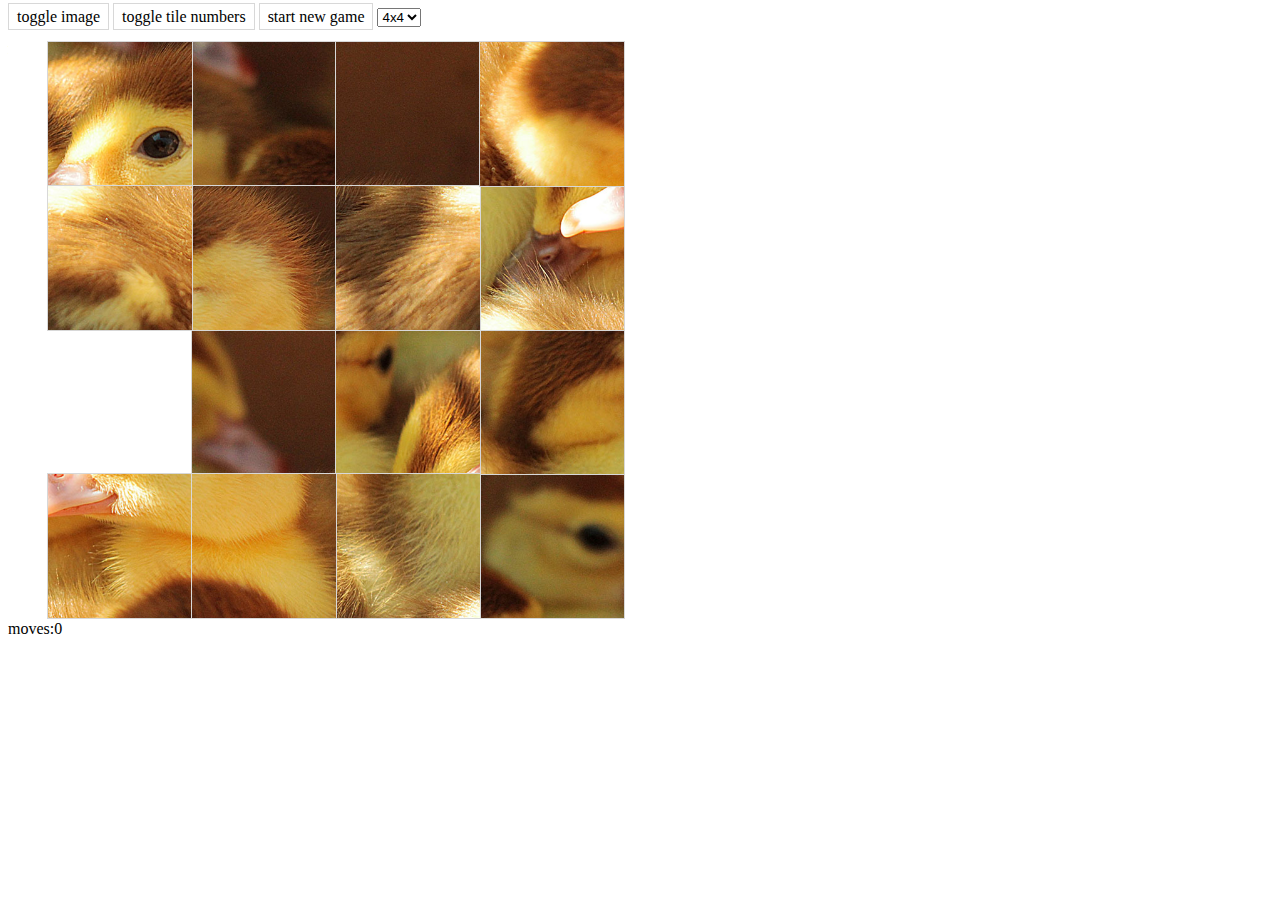
<file: index.html>
<!DOCTYPE html>
<html lang="en">
  <head>
    <link rel="stylesheet" href="css/15.css" />
    <title>15 puzzle</title>
  </head>
  <body>
    <div class="button-box">
      <a id="showImgBtn" class="btn" data-toggle=".puzzle-hint">toggle image</a>
      <a id="showNumberBtn" class="btn" data-toggle=".puzzle-tile">toggle tile numbers</a>
      <a id="newGameBtn" class="btn">start new game</a>
      <select id="gameSize">
        <option value="3">3x3</option>
        <option value="4" selected="selected">4x4</option>
        <option value="5">5x5</option>
        <option value="6">6x6</option>
      </select>
    </div>
    <div class="puzzle-box"></div>
    <div class="puzzle-hint puzzle-img"></div>
    <div class="move-counter-box">
      <span>moves:</span><span id="move-counter">0</span>
    </div>
    <script type="text/javascript" src="https://ajax.googleapis.com/ajax/libs/jquery/2.2.2/jquery.min.js"></script>
    <!--<script type="text/javascript" src="js/jquery-2.1.1.min.js"></script>-->
    <script type="text/javascript" src="js/15.js"></script>
  </body>
</html>
</file>
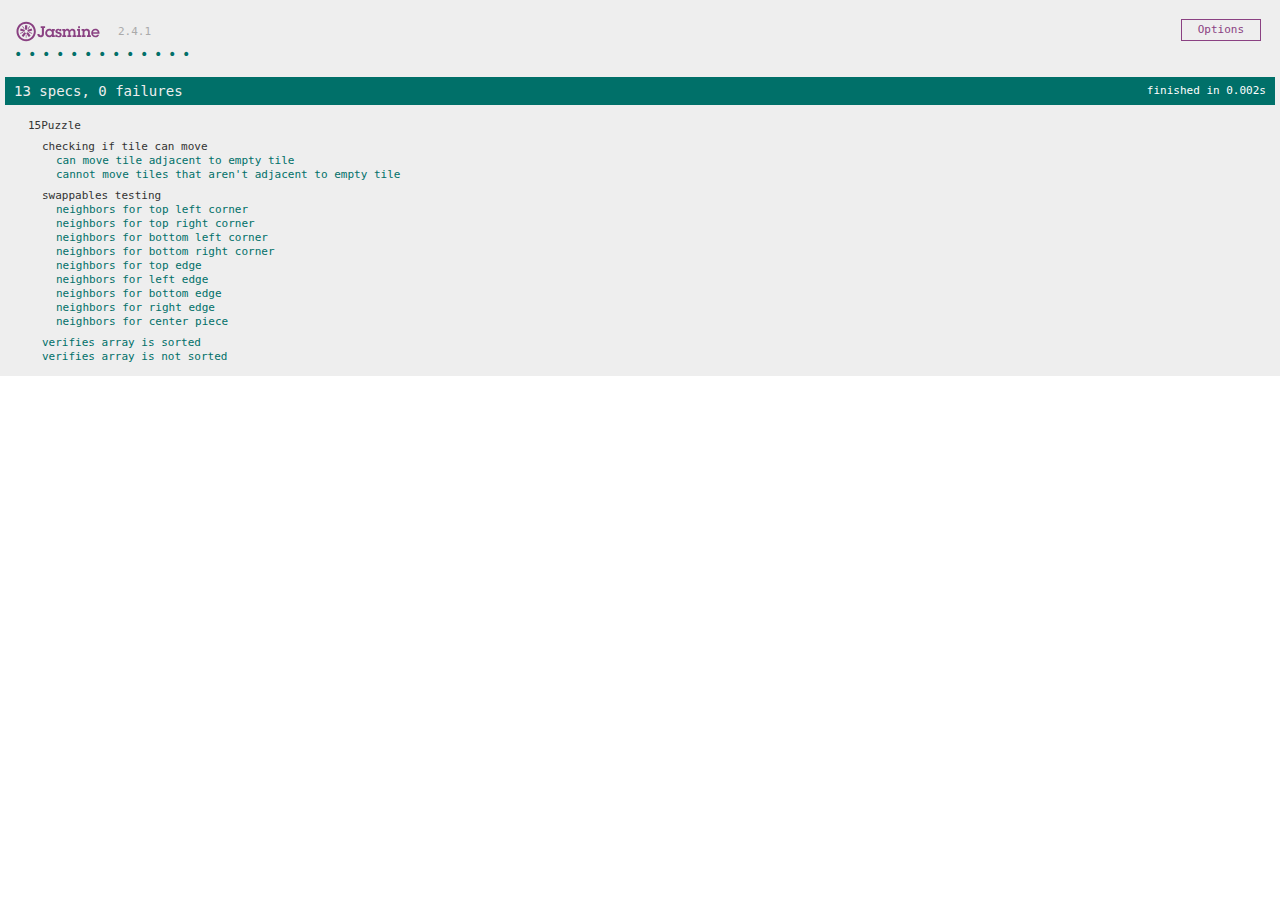
<file: SpecRunner.html>
<!DOCTYPE html>
<html>
<head>
  <meta charset="utf-8">
  <title>Jasmine Spec Runner v2.4.1</title>

  <link rel="shortcut icon" type="image/png" href="lib/jasmine-2.4.1/jasmine_favicon.png">
  <link rel="stylesheet" href="lib/jasmine-2.4.1/jasmine.css">
  <script type="text/javascript" src="https://ajax.googleapis.com/ajax/libs/jquery/2.2.2/jquery.min.js"></script>

  <script src="lib/jasmine-2.4.1/jasmine.js"></script>
  <script src="lib/jasmine-2.4.1/jasmine-html.js"></script>
  <script src="lib/jasmine-2.4.1/boot.js"></script>

  <!-- include source files here... -->
  <script src="js/15.js"></script>

  <!-- include spec files here... -->
  <script src="spec/15spec.js"></script>

</head>

<body>
</body>
</html>
</file>
<file: css/15.css>
.puzzle-box, .puzzle-hint {
  position: relative;
  display: none;
  width: 45vw;
  height: 45vw;
  margin-left: 3vw;
}

.puzzle-img {
  background-size: 45vw;
}

.puzzle-tile-wrap {
  position: absolute;
  border: 1px solid rgb(216, 216, 216);
  margin: 1px;
}

.puzzle-tile {
  font-size: 1.4em;
  font-weight: bold;
  color: #F76161;
  padding: 2px;
  display: none;
}

.button-box {
  margin-bottom: .8em;
}

.button-box .btn {
  border: 1px solid rgb(216, 216, 216);
  padding: .25em .5em;
}

.button-box .btn:hover {
  cursor: pointer;
  background-color: rgb(216, 216, 216);
}

.visible {
  display: inline-block;
}

@media (max-width: 35em) {
  .puzzle-box, .puzzle-hint {
    width: 80vw;
    height: 80vw;
    margin-left: 10vw;
  }
  .puzzle-img {
    background-size: 80vw;
  }
}
</file>
<file: lib/jasmine-2.4.1/jasmine.css>
body { overflow-y: scroll; }

.jasmine_html-reporter { background-color: #eee; padding: 5px; margin: -8px; font-size: 11px; font-family: Monaco, "Lucida Console", monospace; line-height: 14px; color: #333; }
.jasmine_html-reporter a { text-decoration: none; }
.jasmine_html-reporter a:hover { text-decoration: underline; }
.jasmine_html-reporter p, .jasmine_html-reporter h1, .jasmine_html-reporter h2, .jasmine_html-reporter h3, .jasmine_html-reporter h4, .jasmine_html-reporter h5, .jasmine_html-reporter h6 { margin: 0; line-height: 14px; }
.jasmine_html-reporter .jasmine-banner, .jasmine_html-reporter .jasmine-symbol-summary, .jasmine_html-reporter .jasmine-summary, .jasmine_html-reporter .jasmine-result-message, .jasmine_html-reporter .jasmine-spec .jasmine-description, .jasmine_html-reporter .jasmine-spec-detail .jasmine-description, .jasmine_html-reporter .jasmine-alert .jasmine-bar, .jasmine_html-reporter .jasmine-stack-trace { padding-left: 9px; padding-right: 9px; }
.jasmine_html-reporter .jasmine-banner { position: relative; }
.jasmine_html-reporter .jasmine-banner .jasmine-title { background: url('[data-uri]') no-repeat; background: url('[data-uri]') no-repeat, none; -moz-background-size: 100%; -o-background-size: 100%; -webkit-background-size: 100%; background-size: 100%; display: block; float: left; width: 90px; height: 25px; }
.jasmine_html-reporter .jasmine-banner .jasmine-version { margin-left: 14px; position: relative; top: 6px; }
.jasmine_html-reporter #jasmine_content { position: fixed; right: 100%; }
.jasmine_html-reporter .jasmine-version { color: #aaa; }
.jasmine_html-reporter .jasmine-banner { margin-top: 14px; }
.jasmine_html-reporter .jasmine-duration { color: #fff; float: right; line-height: 28px; padding-right: 9px; }
.jasmine_html-reporter .jasmine-symbol-summary { overflow: hidden; *zoom: 1; margin: 14px 0; }
.jasmine_html-reporter .jasmine-symbol-summary li { display: inline-block; height: 10px; width: 14px; font-size: 16px; }
.jasmine_html-reporter .jasmine-symbol-summary li.jasmine-passed { font-size: 14px; }
.jasmine_html-reporter .jasmine-symbol-summary li.jasmine-passed:before { color: #007069; content: "\02022"; }
.jasmine_html-reporter .jasmine-symbol-summary li.jasmine-failed { line-height: 9px; }
.jasmine_html-reporter .jasmine-symbol-summary li.jasmine-failed:before { color: #ca3a11; content: "\d7"; font-weight: bold; margin-left: -1px; }
.jasmine_html-reporter .jasmine-symbol-summary li.jasmine-disabled { font-size: 14px; }
.jasmine_html-reporter .jasmine-symbol-summary li.jasmine-disabled:before { color: #bababa; content: "\02022"; }
.jasmine_html-reporter .jasmine-symbol-summary li.jasmine-pending { line-height: 17px; }
.jasmine_html-reporter .jasmine-symbol-summary li.jasmine-pending:before { color: #ba9d37; content: "*"; }
.jasmine_html-reporter .jasmine-symbol-summary li.jasmine-empty { font-size: 14px; }
.jasmine_html-reporter .jasmine-symbol-summary li.jasmine-empty:before { color: #ba9d37; content: "\02022"; }
.jasmine_html-reporter .jasmine-run-options { float: right; margin-right: 5px; border: 1px solid #8a4182; color: #8a4182; position: relative; line-height: 20px; }
.jasmine_html-reporter .jasmine-run-options .jasmine-trigger { cursor: pointer; padding: 8px 16px; }
.jasmine_html-reporter .jasmine-run-options .jasmine-payload { position: absolute; display: none; right: -1px; border: 1px solid #8a4182; background-color: #eee; white-space: nowrap; padding: 4px 8px; }
.jasmine_html-reporter .jasmine-run-options .jasmine-payload.jasmine-open { display: block; }
.jasmine_html-reporter .jasmine-bar { line-height: 28px; font-size: 14px; display: block; color: #eee; }
.jasmine_html-reporter .jasmine-bar.jasmine-failed { background-color: #ca3a11; }
.jasmine_html-reporter .jasmine-bar.jasmine-passed { background-color: #007069; }
.jasmine_html-reporter .jasmine-bar.jasmine-skipped { background-color: #bababa; }
.jasmine_html-reporter .jasmine-bar.jasmine-errored { background-color: #ca3a11; }
.jasmine_html-reporter .jasmine-bar.jasmine-menu { background-color: #fff; color: #aaa; }
.jasmine_html-reporter .jasmine-bar.jasmine-menu a { color: #333; }
.jasmine_html-reporter .jasmine-bar a { color: white; }
.jasmine_html-reporter.jasmine-spec-list .jasmine-bar.jasmine-menu.jasmine-failure-list, .jasmine_html-reporter.jasmine-spec-list .jasmine-results .jasmine-failures { display: none; }
.jasmine_html-reporter.jasmine-failure-list .jasmine-bar.jasmine-menu.jasmine-spec-list, .jasmine_html-reporter.jasmine-failure-list .jasmine-summary { display: none; }
.jasmine_html-reporter .jasmine-results { margin-top: 14px; }
.jasmine_html-reporter .jasmine-summary { margin-top: 14px; }
.jasmine_html-reporter .jasmine-summary ul { list-style-type: none; margin-left: 14px; padding-top: 0; padding-left: 0; }
.jasmine_html-reporter .jasmine-summary ul.jasmine-suite { margin-top: 7px; margin-bottom: 7px; }
.jasmine_html-reporter .jasmine-summary li.jasmine-passed a { color: #007069; }
.jasmine_html-reporter .jasmine-summary li.jasmine-failed a { color: #ca3a11; }
.jasmine_html-reporter .jasmine-summary li.jasmine-empty a { color: #ba9d37; }
.jasmine_html-reporter .jasmine-summary li.jasmine-pending a { color: #ba9d37; }
.jasmine_html-reporter .jasmine-summary li.jasmine-disabled a { color: #bababa; }
.jasmine_html-reporter .jasmine-description + .jasmine-suite { margin-top: 0; }
.jasmine_html-reporter .jasmine-suite { margin-top: 14px; }
.jasmine_html-reporter .jasmine-suite a { color: #333; }
.jasmine_html-reporter .jasmine-failures .jasmine-spec-detail { margin-bottom: 28px; }
.jasmine_html-reporter .jasmine-failures .jasmine-spec-detail .jasmine-description { background-color: #ca3a11; }
.jasmine_html-reporter .jasmine-failures .jasmine-spec-detail .jasmine-description a { color: white; }
.jasmine_html-reporter .jasmine-result-message { padding-top: 14px; color: #333; white-space: pre; }
.jasmine_html-reporter .jasmine-result-message span.jasmine-result { display: block; }
.jasmine_html-reporter .jasmine-stack-trace { margin: 5px 0 0 0; max-height: 224px; overflow: auto; line-height: 18px; color: #666; border: 1px solid #ddd; background: white; white-space: pre; }
</file>
